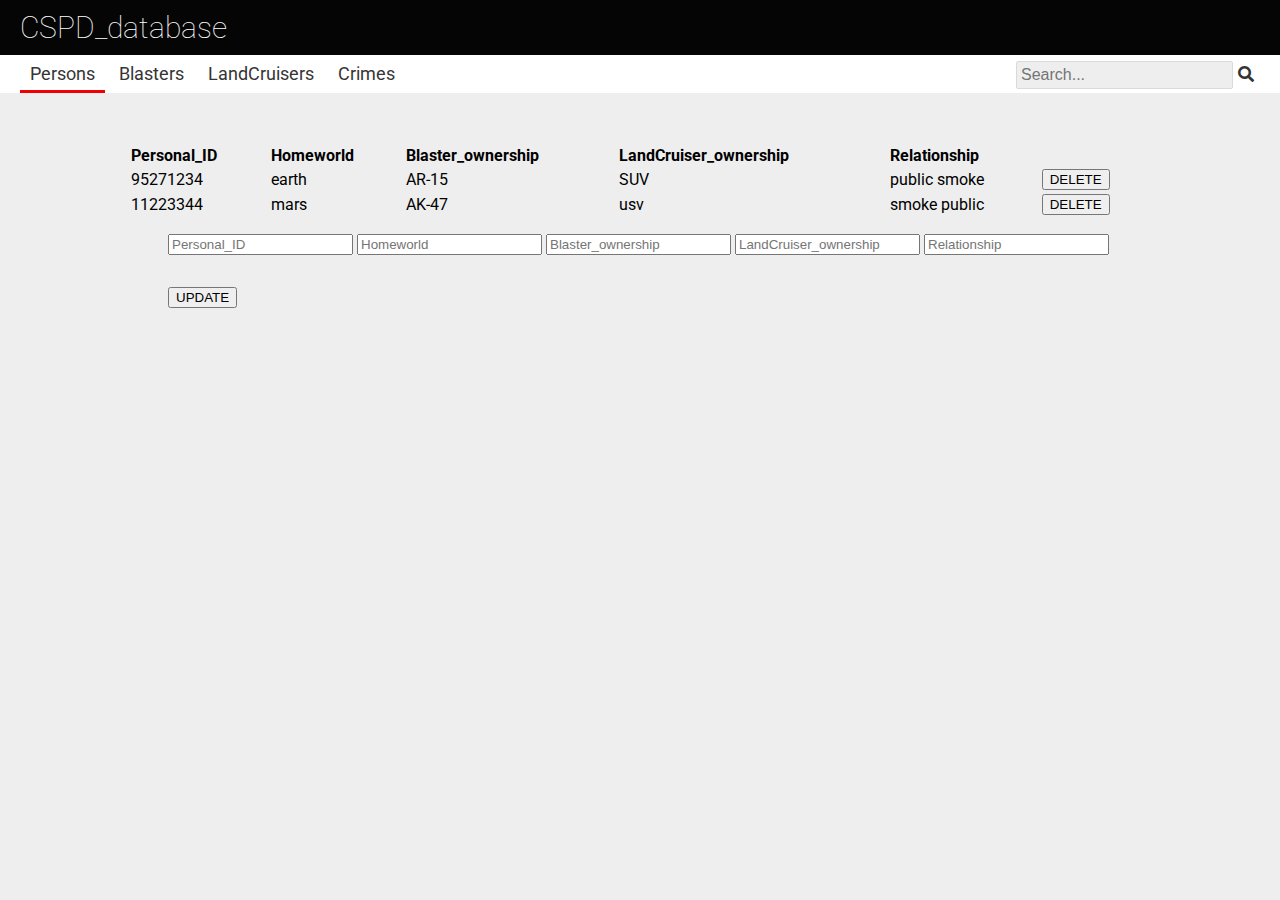
<file: index.html>
<!DOCTYPE html>
<html>
  <head>

    <meta charset="utf-8">
    <title>CSPD_database</title>

    <!-- This is a 3rd-party stylesheet to make available the font family to be used for this page ("Roboto"). -->
    <link href="https://fonts.googleapis.com/css?family=Roboto:100,400,700" rel="stylesheet">

    <!-- This 3rd-party stylesheet incorporates SVG icons from Font Awesome: http://fontawesome.com/ -->
    <link rel="stylesheet" href="https://use.fontawesome.com/releases/v5.13.0/css/all.css" crossorigin="anonymous">

    <link rel="stylesheet" href="style.css" media="screen">

    <script src="index.js" charset="utf-8" defer></script>

  </head>

  <body>

    <header>
      <!-- The <i> tag below includes the bullhorn icon from Font Awesome -->
      <a href="#"><h1 class="site-title"></i>CSPD_database</h1></a>

      <nav class="navbar">
        <ul class="navlist">
          <li class="navitem navlink active"><a href="index.html">Persons</a></li>
          <li class="navitem navlink"><a href="blasters/blasters.html">Blasters</a></li>
          <li class="navitem navlink"><a href="land/land.html">LandCruisers</a></li>
          <li class="navitem navlink"><a href="crimes/crimes.html">Crimes</a></li>
          <li class="navitem navbar-search">
            <input type="text" id="navbar-search-input" placeholder="Search...">
            <button type="button" id="navbar-search-button"><i class="fas fa-search"></i></button>
          </li>
        </ul>
      </nav>
    </header>

    <main class="date_table">

      <table style="width:100%">
        <thead>
        <tr>
          <th>Personal_ID</th>
          <th>Homeworld</th>
          <th>Blaster_ownership</th>
          <th>LandCruiser_ownership</th>
          <th>Relationship</th>
        </tr>
      </thead>
      <tbody>
        <tr>
          <td>95271234</td>
          <td>earth</td>
          <td>AR-15</td>
          <td>SUV</td>
          <td>public smoke</td>
          <td><button class="deleteBt">DELETE</button></td>
        </tr>
        <tr>
          <td>11223344</td>
          <td>mars</td>
          <td>AK-47</td>
          <td>usv</td>
          <td>smoke public</td>
          <td><button class="deleteBt">DELETE</button></td>
        </tr>
      </tbody>
    </table>

      <ul class = up_input>
      <input type="text" id="id-input" placeholder="Personal_ID">
      <input type="text" id="home-input" placeholder="Homeworld">
      <input type="text" id="b-input" placeholder="Blaster_ownership">
      <input type="text" id="l-input" placeholder="LandCruiser_ownership">
      <input type="text" id="r-input" placeholder="Relationship">
      </ul>
      <ul class = change_button>
      <button type="button" id="add-button">UPDATE</button>
      </ul>
      </main>

      </div>
      
    </div>

  </body>

</html>
</file>
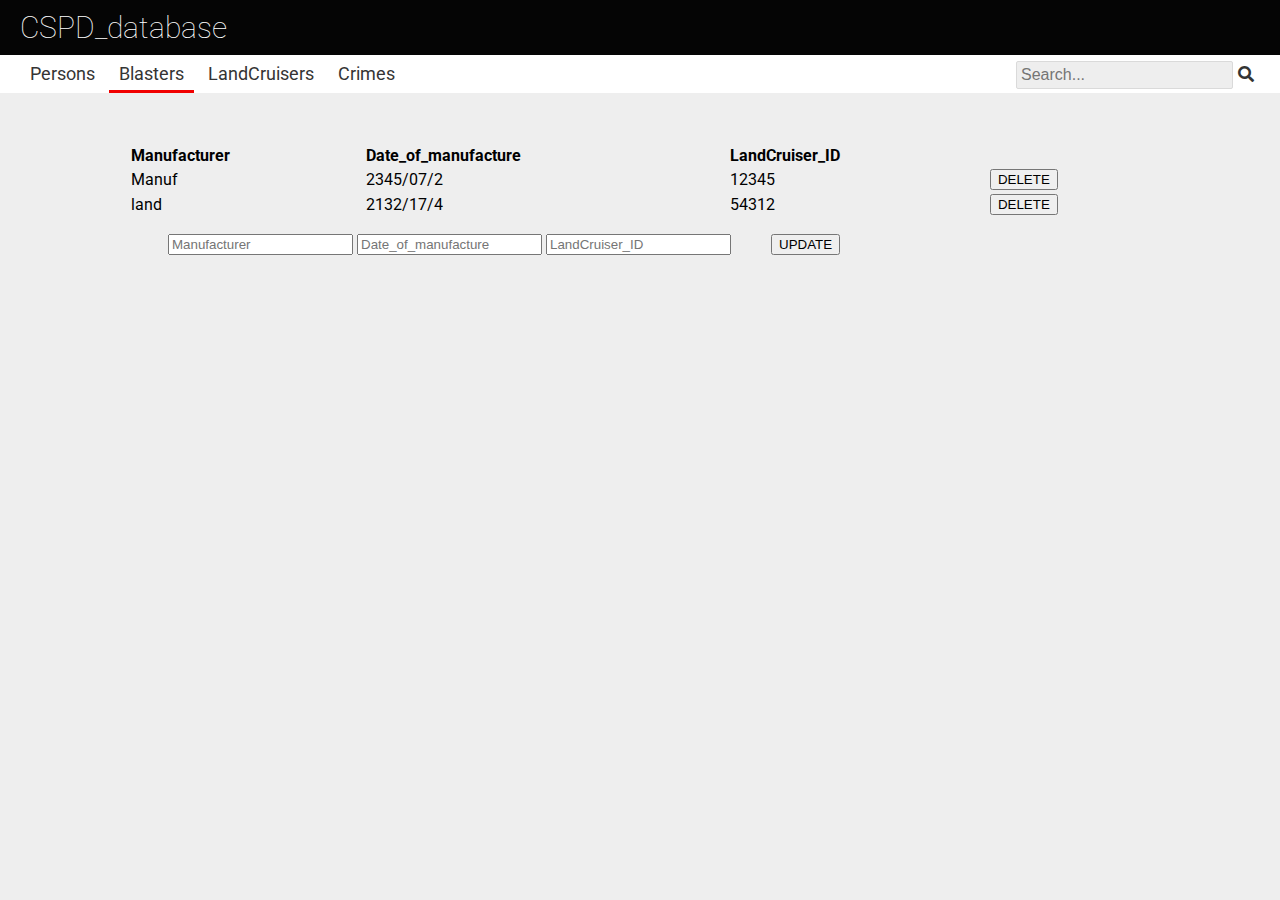
<file: blasters/blasters.html>
<!DOCTYPE html>
<html>
  <head>

    <meta charset="utf-8">
    <title>CSPD_database</title>

    <!-- This is a 3rd-party stylesheet to make available the font family to be used for this page ("Roboto"). -->
    <link href="https://fonts.googleapis.com/css?family=Roboto:100,400,700" rel="stylesheet">

    <!-- This 3rd-party stylesheet incorporates SVG icons from Font Awesome: http://fontawesome.com/ -->
    <link rel="stylesheet" href="https://use.fontawesome.com/releases/v5.13.0/css/all.css" crossorigin="anonymous">

    <link rel="stylesheet" href="style.css" media="screen">

    <script src="index.js" charset="utf-8" defer></script>

  </head>

  <body>

    <header>
      <!-- The <i> tag below includes the bullhorn icon from Font Awesome -->
      <a href="#"><h1 class="site-title"></i>CSPD_database</h1></a>

      <nav class="navbar">
        <ul class="navlist">
          <li class="navitem navlink"><a href="../index.html">Persons</a></li>
          <li class="navitem navlink active"><a href="../blasters/blasters.html">Blasters</a></li>
          <li class="navitem navlink"><a href="../land/land.html">LandCruisers</a></li>
          <li class="navitem navlink"><a href="../crimes/crimes.html">Crimes</a></li>
          <li class="navitem navbar-search">
            <input type="text" id="navbar-search-input" placeholder="Search...">
            <button type="button" id="navbar-search-button"><i class="fas fa-search"></i></button>
          </li>
        </ul>
      </nav>
    </header>

    <main class="date_table">

      <table style="width:100%">
        <thead>
        <tr>
          <th>Manufacturer</th>
          <th>Date_of_manufacture</th>
          <th>LandCruiser_ID</th>
        </tr>
      </thead>
      <tbody>
        <tr>
          <td>Manuf</td>
          <td>2345/07/2</td>
          <td>12345</td>
          <td><button class="deleteBt">DELETE</button></td>
        </tr>
        <tr>
          <td>land</td>
          <td>2132/17/4</td>
          <td>54312</td>
          <td><button class="deleteBt">DELETE</button></td>
        </tr>
      </tbody>
      </table>
      <ul class = up_input>
        <input type="text" id="Manufacturer-input" placeholder="Manufacturer">
        <input type="text" id="Date-input" placeholder="Date_of_manufacture">
        <input type="text" id="ID-input" placeholder="LandCruiser_ID">
        </ul>
        <ul class = change_button>
        <button type="button" id="add-button">UPDATE</button>
        </ul>
      </main>

      </div>
    </div>

  </body>

</html>
</file>
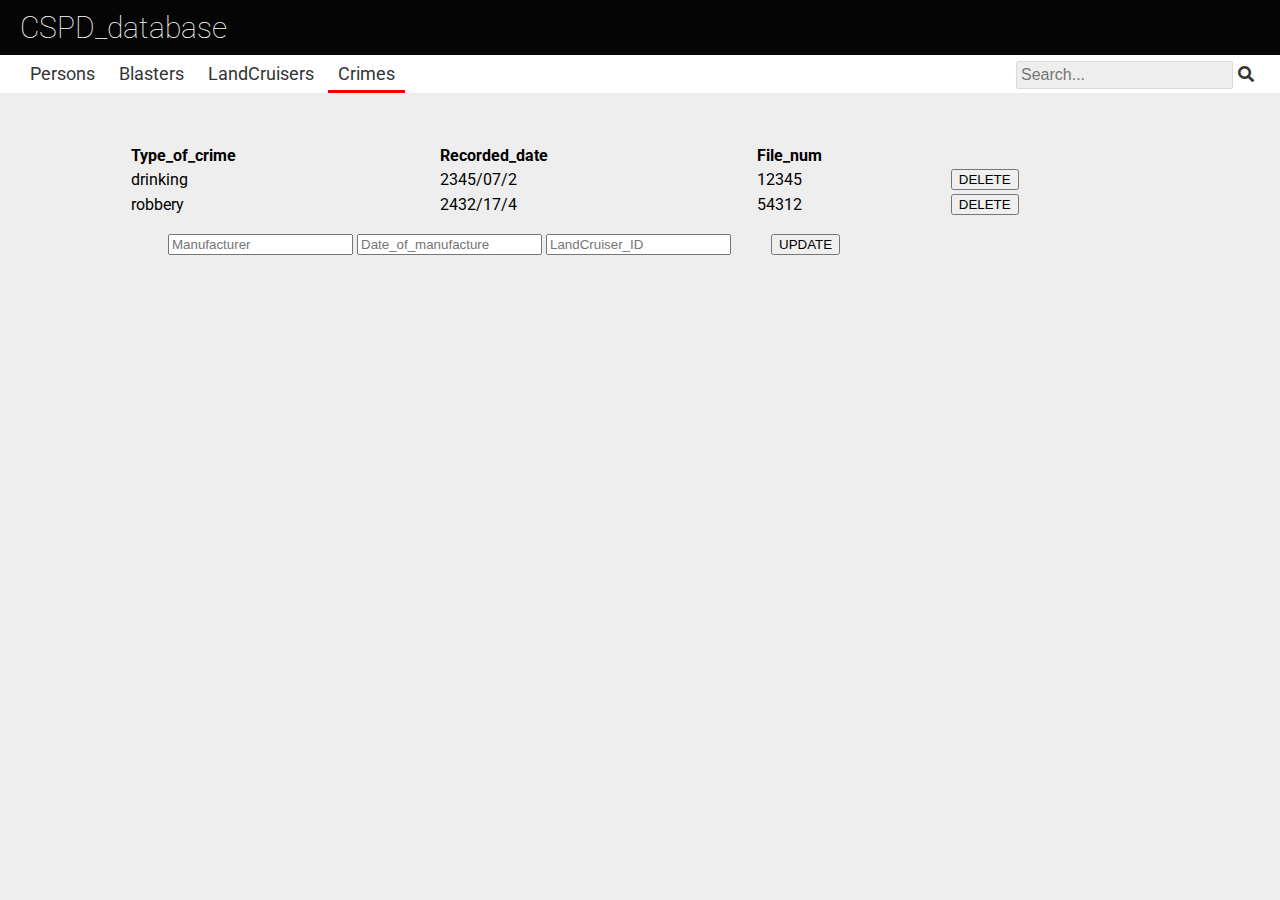
<file: crimes/crimes.html>
<!DOCTYPE html>
<html>
  <head>

    <meta charset="utf-8">
    <title>CSPD_database</title>

    <!-- This is a 3rd-party stylesheet to make available the font family to be used for this page ("Roboto"). -->
    <link href="https://fonts.googleapis.com/css?family=Roboto:100,400,700" rel="stylesheet">

    <!-- This 3rd-party stylesheet incorporates SVG icons from Font Awesome: http://fontawesome.com/ -->
    <link rel="stylesheet" href="https://use.fontawesome.com/releases/v5.13.0/css/all.css" crossorigin="anonymous">

    <link rel="stylesheet" href="style.css" media="screen">

    <script src="index.js" charset="utf-8" defer></script>

  </head>

  <body>

    <header>
      <!-- The <i> tag below includes the bullhorn icon from Font Awesome -->
      <a href="#"><h1 class="site-title"></i>CSPD_database</h1></a>

      <nav class="navbar">
        <ul class="navlist">
          <li class="navitem navlink"><a href="../index.html">Persons</a></li>
          <li class="navitem navlink"><a href="../blasters/blasters.html">Blasters</a></li>
          <li class="navitem navlink"><a href="../land/land.html">LandCruisers</a></li>
          <li class="navitem navlink active"><a href="../crimes/crimes.html">Crimes</a></li>
          <li class="navitem navbar-search">
            <input type="text" id="navbar-search-input" placeholder="Search...">
            <button type="button" id="navbar-search-button"><i class="fas fa-search"></i></button>
          </li>
        </ul>
      </nav>
    </header>

    <main class="date_table">
      <table style="width:100%">
        <thead>
        <tr>
          <th>Type_of_crime</th>
          <th>Recorded_date</th>
          <th>File_num</th>
        </tr>
      </thead>
      <tbody>
        <tr>
          <td>drinking</td>
          <td>2345/07/2</td>
          <td>12345</td>
          <td><button class="deleteBt">DELETE</button></td>
        </tr>
        <tr>
          <td>robbery</td>
          <td>2432/17/4</td>
          <td>54312</td>
          <td><button class="deleteBt">DELETE</button></td>
        </tr>
      </tbody>
      </table>
      <ul class = up_input>
        <input type="text" id="Manufacturer-input" placeholder="Manufacturer">
        <input type="text" id="Date-input" placeholder="Date_of_manufacture">
        <input type="text" id="ID-input" placeholder="LandCruiser_ID">
        </ul>
        <ul class = change_button>
        <button type="button" id="add-button">UPDATE</button>
        </ul>
      </main>

      </div>
    </div>

  </body>

</html>
</file>
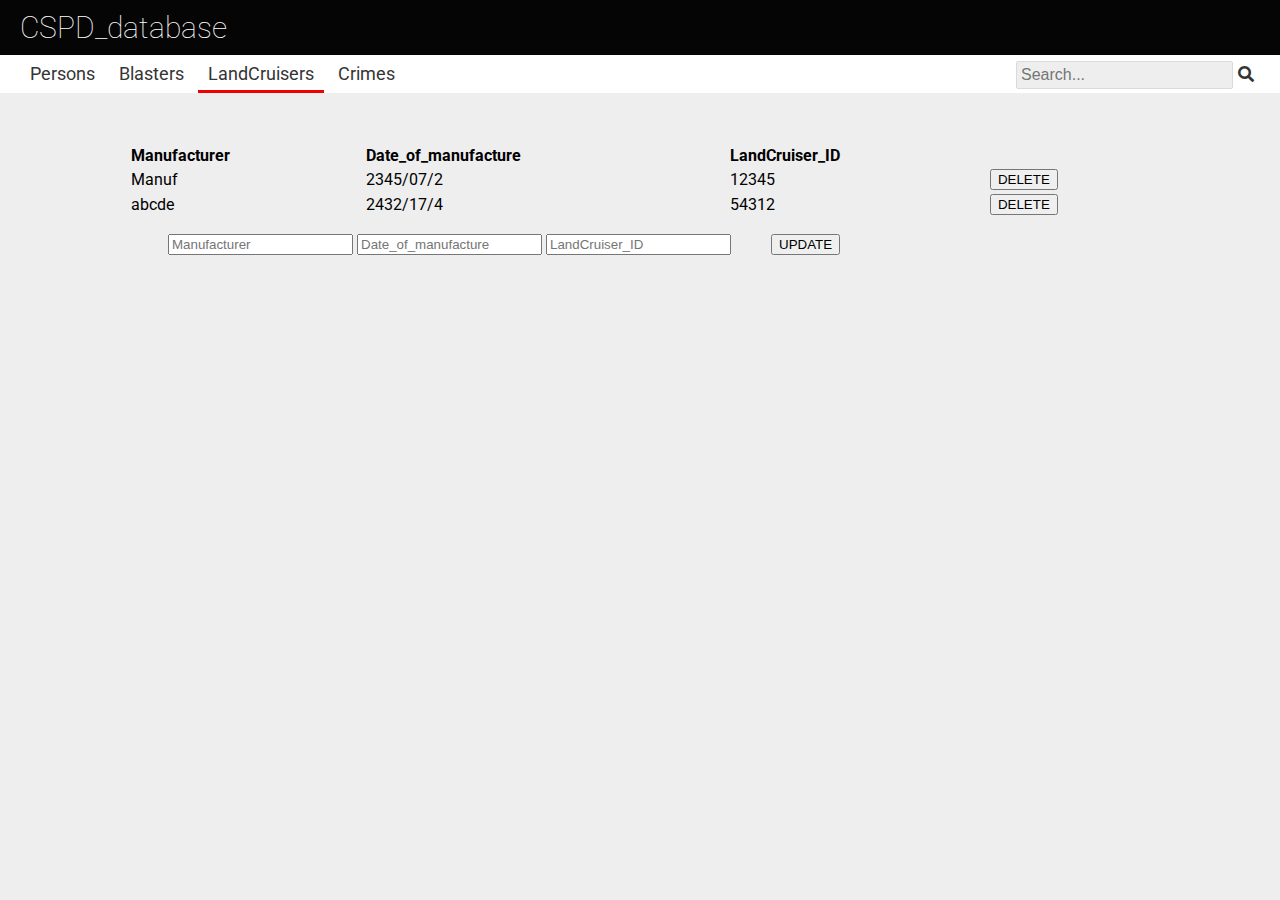
<file: land/land.html>
<!DOCTYPE html>
<html>
  <head>

    <meta charset="utf-8">
    <title>CSPD_database</title>

    <!-- This is a 3rd-party stylesheet to make available the font family to be used for this page ("Roboto"). -->
    <link href="https://fonts.googleapis.com/css?family=Roboto:100,400,700" rel="stylesheet">

    <!-- This 3rd-party stylesheet incorporates SVG icons from Font Awesome: http://fontawesome.com/ -->
    <link rel="stylesheet" href="https://use.fontawesome.com/releases/v5.13.0/css/all.css" crossorigin="anonymous">

    <link rel="stylesheet" href="style.css" media="screen">

    <script src="index.js" charset="utf-8" defer></script>

  </head>

  <body>

    <header>
      <!-- The <i> tag below includes the bullhorn icon from Font Awesome -->
      <a href="#"><h1 class="site-title"></i>CSPD_database</h1></a>

      <nav class="navbar">
        <ul class="navlist">
          <li class="navitem navlink"><a href="../index.html">Persons</a></li>
          <li class="navitem navlink"><a href="../blasters/blasters.html">Blasters</a></li>
          <li class="navitem navlink  active"><a href="../land/land.html">LandCruisers</a></li>
          <li class="navitem navlink"><a href="../crimes/crimes.html">Crimes</a></li>
          <li class="navitem navbar-search">
            <input type="text" id="navbar-search-input" placeholder="Search...">
            <button type="button" id="navbar-search-button"><i class="fas fa-search"></i></button>
          </li>
        </ul>
      </nav>
    </header>

    <main class="date_table">

      <table style="width:100%">
        <thead>
        <tr>
          <th>Manufacturer</th>
          <th>Date_of_manufacture</th>
          <th>LandCruiser_ID</th>
        </tr>
      </thead>
      <tbody>
        <tr>
          <td>Manuf</td>
          <td>2345/07/2</td>
          <td>12345</td>
          <td><button class="deleteBt">DELETE</button></td>
        </tr>
        <tr>
          <td>abcde</td>
          <td>2432/17/4</td>
          <td>54312</td>
          <td><button class="deleteBt">DELETE</button></td>
        </tr>
      </tbody>
      </table>
      <ul class = up_input>
        <input type="text" id="Manufacturer-input" placeholder="Manufacturer">
        <input type="text" id="Date-input" placeholder="Date_of_manufacture">
        <input type="text" id="ID-input" placeholder="LandCruiser_ID">
        </ul>
        <ul class = change_button>
        <button type="button" id="add-button">UPDATE</button>
        </ul>
      </main>

      </div>
    </div>

  </body>

</html>
</file>
<file: style.css>
body {
  font-family: Roboto, Helvetica, sans-serif;
  margin: 0;
  background-color: #eee;
}

a {
  text-decoration: none;
}

.site-title {
  margin: 0;
  padding: 10px 20px;
  font-size: 30px;
  font-weight: 100;
  background-color: #050505;
  color: #fff;
}

.navbar {
  background-color: #fff;
  font-size: 18px;
  line-height: 22px;
}

.navlist {
  margin: 0 0 0 20px;
  padding: 0;
}

.navitem {
  display: inline-block;
}

a {
  color: #343434;
}

a:hover,
a:focus {
  color: #f10000;;
}

a:focus {
  outline: none;
}

.navlink a {
  padding: 8px 10px;
  display: inline-block;
}

.navlink.active {
  box-shadow: inset 0 -3px #f10000;;
}

.navbar-search {
  float: right;
  margin-right: 20px;
  padding: 0;
  line-height: 38px;
}

#navbar-search-input {
  padding: 4px;
  font-size: 16px;
  background-color: #eee;
  border: 1px solid #dadada;
  border-radius: 2px;
}

#navbar-search-input:focus {
  outline: none;
  background-color: #fff;
}

#navbar-search-button {
  margin-left: -5px;
  font-size: 16px;
  background: none;
  border: none;
  color: #343434;
  cursor: pointer;
}

#navbar-search-button:hover {
  color: #f10000;
}

#navbar-search-button:focus {
  color: #f10000;
  outline: none;
}

.date_table {
  margin: 50px 10%;
  display: flex;
  flex-wrap: wrap;
}





#modal-backdrop {
  position: fixed;
  top: 0;
  bottom: 0;
  left: 0;
  right: 0;
  z-index: 1000;
  background-color: rgba(0, 0, 0, 0.85);
}



.hidden {
  display: none;
}

.modal-dialog {
  width: auto;
  max-width: 600px;
  min-width: 350px;
  min-height: 300px;
  margin: 40px auto;
  background-color: #fff;
  border-radius: 15px;
}

.modal-header {
  position: relative;
  padding: 10px 20px;
}

.modal-header h3 {
  margin: 0;
  font-size: 28px;
}

.modal-close-button {
  position: absolute;
  right: 10px;
  top: 5px;
  font-size: 24px;
  border: none;
  background: none;
  padding: 0;
  cursor: pointer;
}

.modal-body {
  padding: 20px;
}




.modal-footer {
  display: flex;
  justify-content: flex-end;
  padding: 10px 10px 20px 10px;
}

.modal-footer button {
  font-size: 20px;
  background-color: #fff;
  color: #333;
  border: 1px solid #333;
  border-radius: 5px;
  padding: 10px;
  margin-right: 20px;
  cursor: pointer;
}

.modal-footer .modal-cancel-button:hover {
  background-color: #eee;
}

.modal-footer .modal-accept-button {
  background-color: #319df6;
  color: #fff;
}

.modal-footer .modal-accept-button:hover {
  background-color: #087dde;
}

th{
  text-align: left;
}
</file>
<file: blasters/style.css>
body {
  font-family: Roboto, Helvetica, sans-serif;
  margin: 0;
  background-color: #eee;
}

a {
  text-decoration: none;
}

.site-title {
  margin: 0;
  padding: 10px 20px;
  font-size: 30px;
  font-weight: 100;
  background-color: #050505;
  color: #fff;
}body {
  font-family: Roboto, Helvetica, sans-serif;
  margin: 0;
  background-color: #eee;
}

a {
  text-decoration: none;
}

.site-title {
  margin: 0;
  padding: 10px 20px;
  font-size: 30px;
  font-weight: 100;
  background-color: #050505;
  color: #fff;
}

.navbar {
  background-color: #fff;
  font-size: 18px;
  line-height: 22px;
}

.navlist {
  margin: 0 0 0 20px;
  padding: 0;
}

.navitem {
  display: inline-block;
}

a {
  color: #343434;
}

a:hover,
a:focus {
  color: #f10000;;
}

a:focus {
  outline: none;
}

.navlink a {
  padding: 8px 10px;
  display: inline-block;
}

.navlink.active {
  box-shadow: inset 0 -3px #f10000;;
}

.navbar-search {
  float: right;
  margin-right: 20px;
  padding: 0;
  line-height: 38px;
}

#navbar-search-input {
  padding: 4px;
  font-size: 16px;
  background-color: #eee;
  border: 1px solid #dadada;
  border-radius: 2px;
}

#navbar-search-input:focus {
  outline: none;
  background-color: #fff;
}

#navbar-search-button {
  margin-left: -5px;
  font-size: 16px;
  background: none;
  border: none;
  color: #343434;
  cursor: pointer;
}

#navbar-search-button:hover {
  color: #f10000;
}

#navbar-search-button:focus {
  color: #f10000;
  outline: none;
}

.date_table {
  margin: 50px 10%;
  display: flex;
  flex-wrap: wrap;
}





#modal-backdrop {
  position: fixed;
  top: 0;
  bottom: 0;
  left: 0;
  right: 0;
  z-index: 1000;
  background-color: rgba(0, 0, 0, 0.85);
}



.hidden {
  display: none;
}

.modal-dialog {
  width: auto;
  max-width: 600px;
  min-width: 350px;
  min-height: 300px;
  margin: 40px auto;
  background-color: #fff;
  border-radius: 15px;
}

.modal-header {
  position: relative;
  padding: 10px 20px;
}

.modal-header h3 {
  margin: 0;
  font-size: 28px;
}

.modal-close-button {
  position: absolute;
  right: 10px;
  top: 5px;
  font-size: 24px;
  border: none;
  background: none;
  padding: 0;
  cursor: pointer;
}

.modal-body {
  padding: 20px;
}




.modal-footer {
  display: flex;
  justify-content: flex-end;
  padding: 10px 10px 20px 10px;
}

.modal-footer button {
  font-size: 20px;
  background-color: #fff;
  color: #333;
  border: 1px solid #333;
  border-radius: 5px;
  padding: 10px;
  margin-right: 20px;
  cursor: pointer;
}

.modal-footer .modal-cancel-button:hover {
  background-color: #eee;
}

.modal-footer .modal-accept-button {
  background-color: #319df6;
  color: #fff;
}

.modal-footer .modal-accept-button:hover {
  background-color: #087dde;
}


.navbar {
  background-color: #fff;
  font-size: 18px;
  line-height: 22px;
}

.navlist {
  margin: 0 0 0 20px;
  padding: 0;
}

.navitem {
  display: inline-block;
}

a {
  color: #343434;
}

a:hover,
a:focus {
  color: #f10000;;
}

a:focus {
  outline: none;
}

.navlink a {
  padding: 8px 10px;
  display: inline-block;
}

.navlink.active {
  box-shadow: inset 0 -3px #f10000;;
}

.navbar-search {
  float: right;
  margin-right: 20px;
  padding: 0;
  line-height: 38px;
}

#navbar-search-input {
  padding: 4px;
  font-size: 16px;
  background-color: #eee;
  border: 1px solid #dadada;
  border-radius: 2px;
}

#navbar-search-input:focus {
  outline: none;
  background-color: #fff;
}

#navbar-search-button {
  margin-left: -5px;
  font-size: 16px;
  background: none;
  border: none;
  color: #343434;
  cursor: pointer;
}

#navbar-search-button:hover {
  color: #f10000;
}

#navbar-search-button:focus {
  color: #f10000;
  outline: none;
}

.twit-container {
  margin: 50px 10%;
  display: flex;
  flex-wrap: wrap;
}





#modal-backdrop {
  position: fixed;
  top: 0;
  bottom: 0;
  left: 0;
  right: 0;
  z-index: 1000;
  background-color: rgba(0, 0, 0, 0.85);
}



.hidden {
  display: none;
}

.modal-dialog {
  width: auto;
  max-width: 600px;
  min-width: 350px;
  min-height: 300px;
  margin: 40px auto;
  background-color: #fff;
  border-radius: 15px;
}

.modal-header {
  position: relative;
  padding: 10px 20px;
}

.modal-header h3 {
  margin: 0;
  font-size: 28px;
}

.modal-close-button {
  position: absolute;
  right: 10px;
  top: 5px;
  font-size: 24px;
  border: none;
  background: none;
  padding: 0;
  cursor: pointer;
}

.modal-body {
  padding: 20px;
}




.modal-footer {
  display: flex;
  justify-content: flex-end;
  padding: 10px 10px 20px 10px;
}

.modal-footer button {
  font-size: 20px;
  background-color: #fff;
  color: #333;
  border: 1px solid #333;
  border-radius: 5px;
  padding: 10px;
  margin-right: 20px;
  cursor: pointer;
}

.modal-footer .modal-cancel-button:hover {
  background-color: #eee;
}

.modal-footer .modal-accept-button {
  background-color: #319df6;
  color: #fff;
}

.modal-footer .modal-accept-button:hover {
  background-color: #087dde;
}
th{
  text-align: left;
}
</file>
<file: crimes/style.css>
body {
  font-family: Roboto, Helvetica, sans-serif;
  margin: 0;
  background-color: #eee;
}

a {
  text-decoration: none;
}

.site-title {
  margin: 0;
  padding: 10px 20px;
  font-size: 30px;
  font-weight: 100;
  background-color: #050505;
  color: #fff;
}

.navbar {
  background-color: #fff;
  font-size: 18px;
  line-height: 22px;
}

.navlist {
  margin: 0 0 0 20px;
  padding: 0;
}

.navitem {
  display: inline-block;
}

a {
  color: #343434;
}

a:hover,
a:focus {
  color: #f10000;;
}

a:focus {
  outline: none;
}

.navlink a {
  padding: 8px 10px;
  display: inline-block;
}

.navlink.active {
  box-shadow: inset 0 -3px #f10000;;
}

.navbar-search {
  float: right;
  margin-right: 20px;
  padding: 0;
  line-height: 38px;
}

#navbar-search-input {
  padding: 4px;
  font-size: 16px;
  background-color: #eee;
  border: 1px solid #dadada;
  border-radius: 2px;
}

#navbar-search-input:focus {
  outline: none;
  background-color: #fff;
}

#navbar-search-button {
  margin-left: -5px;
  font-size: 16px;
  background: none;
  border: none;
  color: #343434;
  cursor: pointer;
}

#navbar-search-button:hover {
  color: #f10000;
}

#navbar-search-button:focus {
  color: #f10000;
  outline: none;
}

.date_table {
  margin: 50px 10%;
  display: flex;
  flex-wrap: wrap;
}





#modal-backdrop {
  position: fixed;
  top: 0;
  bottom: 0;
  left: 0;
  right: 0;
  z-index: 1000;
  background-color: rgba(0, 0, 0, 0.85);
}



.hidden {
  display: none;
}

.modal-dialog {
  width: auto;
  max-width: 600px;
  min-width: 350px;
  min-height: 300px;
  margin: 40px auto;
  background-color: #fff;
  border-radius: 15px;
}

.modal-header {
  position: relative;
  padding: 10px 20px;
}

.modal-header h3 {
  margin: 0;
  font-size: 28px;
}

.modal-close-button {
  position: absolute;
  right: 10px;
  top: 5px;
  font-size: 24px;
  border: none;
  background: none;
  padding: 0;
  cursor: pointer;
}

.modal-body {
  padding: 20px;
}




.modal-footer {
  display: flex;
  justify-content: flex-end;
  padding: 10px 10px 20px 10px;
}

.modal-footer button {
  font-size: 20px;
  background-color: #fff;
  color: #333;
  border: 1px solid #333;
  border-radius: 5px;
  padding: 10px;
  margin-right: 20px;
  cursor: pointer;
}

.modal-footer .modal-cancel-button:hover {
  background-color: #eee;
}

.modal-footer .modal-accept-button {
  background-color: #319df6;
  color: #fff;
}

.modal-footer .modal-accept-button:hover {
  background-color: #087dde;
}
th{
  text-align: left;
}
</file>
<file: land/style.css>
body {
  font-family: Roboto, Helvetica, sans-serif;
  margin: 0;
  background-color: #eee;
}

a {
  text-decoration: none;
}

.site-title {
  margin: 0;
  padding: 10px 20px;
  font-size: 30px;
  font-weight: 100;
  background-color: #050505;
  color: #fff;
}

.navbar {
  background-color: #fff;
  font-size: 18px;
  line-height: 22px;
}

.navlist {
  margin: 0 0 0 20px;
  padding: 0;
}

.navitem {
  display: inline-block;
}

a {
  color: #343434;
}

a:hover,
a:focus {
  color: #f10000;;
}

a:focus {
  outline: none;
}

.navlink a {
  padding: 8px 10px;
  display: inline-block;
}

.navlink.active {
  box-shadow: inset 0 -3px #f10000;;
}

.navbar-search {
  float: right;
  margin-right: 20px;
  padding: 0;
  line-height: 38px;
}

#navbar-search-input {
  padding: 4px;
  font-size: 16px;
  background-color: #eee;
  border: 1px solid #dadada;
  border-radius: 2px;
}

#navbar-search-input:focus {
  outline: none;
  background-color: #fff;
}

#navbar-search-button {
  margin-left: -5px;
  font-size: 16px;
  background: none;
  border: none;
  color: #343434;
  cursor: pointer;
}

#navbar-search-button:hover {
  color: #f10000;
}

#navbar-search-button:focus {
  color: #f10000;
  outline: none;
}

.date_table {
  margin: 50px 10%;
  display: flex;
  flex-wrap: wrap;
}





#modal-backdrop {
  position: fixed;
  top: 0;
  bottom: 0;
  left: 0;
  right: 0;
  z-index: 1000;
  background-color: rgba(0, 0, 0, 0.85);
}



.hidden {
  display: none;
}

.modal-dialog {
  width: auto;
  max-width: 600px;
  min-width: 350px;
  min-height: 300px;
  margin: 40px auto;
  background-color: #fff;
  border-radius: 15px;
}

.modal-header {
  position: relative;
  padding: 10px 20px;
}

.modal-header h3 {
  margin: 0;
  font-size: 28px;
}

.modal-close-button {
  position: absolute;
  right: 10px;
  top: 5px;
  font-size: 24px;
  border: none;
  background: none;
  padding: 0;
  cursor: pointer;
}

.modal-body {
  padding: 20px;
}




.modal-footer {
  display: flex;
  justify-content: flex-end;
  padding: 10px 10px 20px 10px;
}

.modal-footer button {
  font-size: 20px;
  background-color: #fff;
  color: #333;
  border: 1px solid #333;
  border-radius: 5px;
  padding: 10px;
  margin-right: 20px;
  cursor: pointer;
}

.modal-footer .modal-cancel-button:hover {
  background-color: #eee;
}

.modal-footer .modal-accept-button {
  background-color: #319df6;
  color: #fff;
}

.modal-footer .modal-accept-button:hover {
  background-color: #087dde;
}

th{
  text-align: left;
}
</file>
